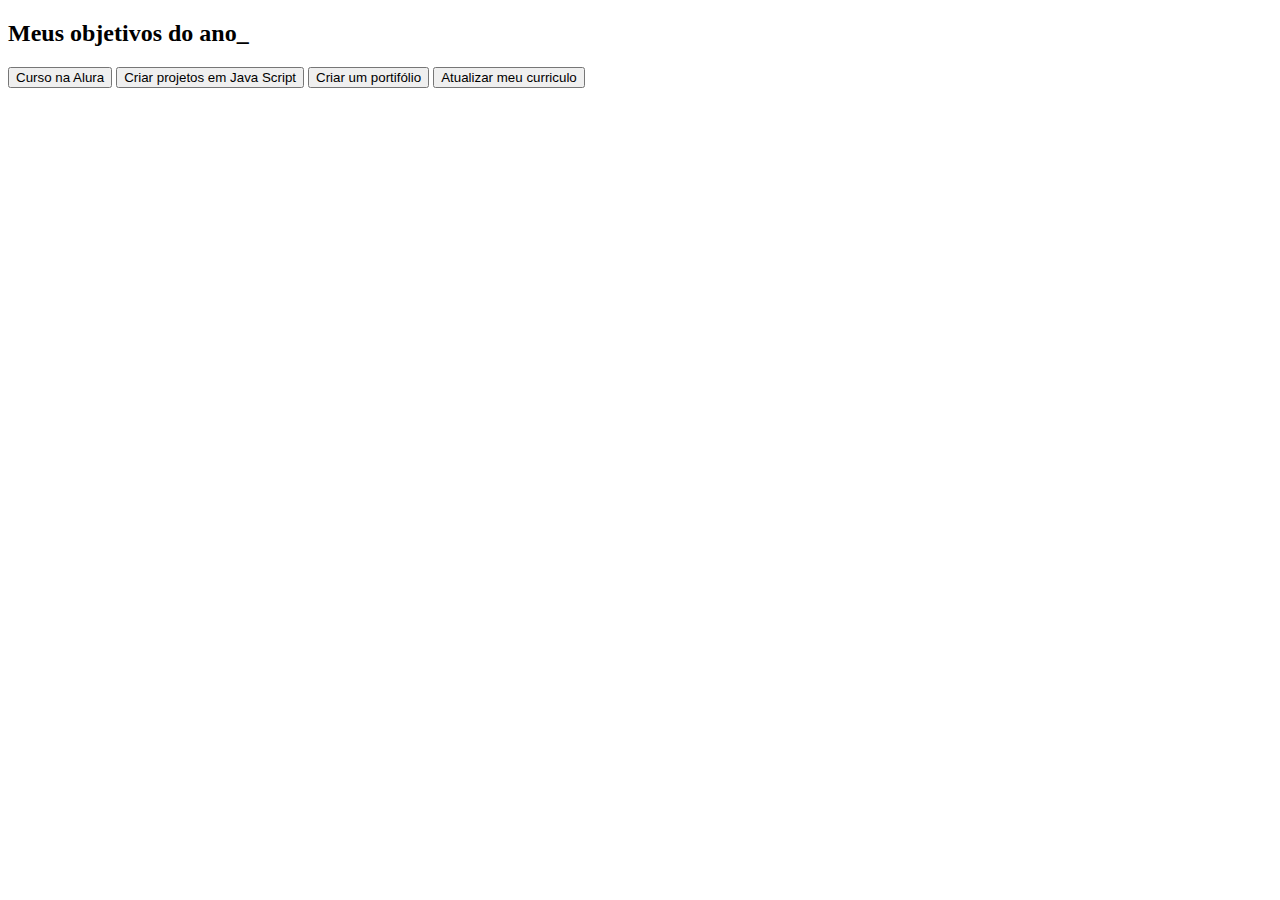
<file: index.html>
<!DOCTYPE html>
<html lang="en">
<head>
    <meta charset="UTF-8">
    <meta http-equiv="X-UA-Compatible" content="IE=edge">
    <meta name="viewport" content="width=device-width, initial-scale=1.0">
    <title>Document</title>
</head>
<body>
 <section class="conteudo-principal">
    <h2 class="titulo-principal">Meus objetivos do ano_</h2>
    <div class="botoes">
        <button class="botao">Curso na Alura</button>
        <button class="botao">Criar projetos em Java Script</button>
        <button class="botao">Criar um portifólio</button>
        <button class="botao">Atualizar meu curriculo</button>


    </div>
 </section>
 
</body>
</html>
</file>
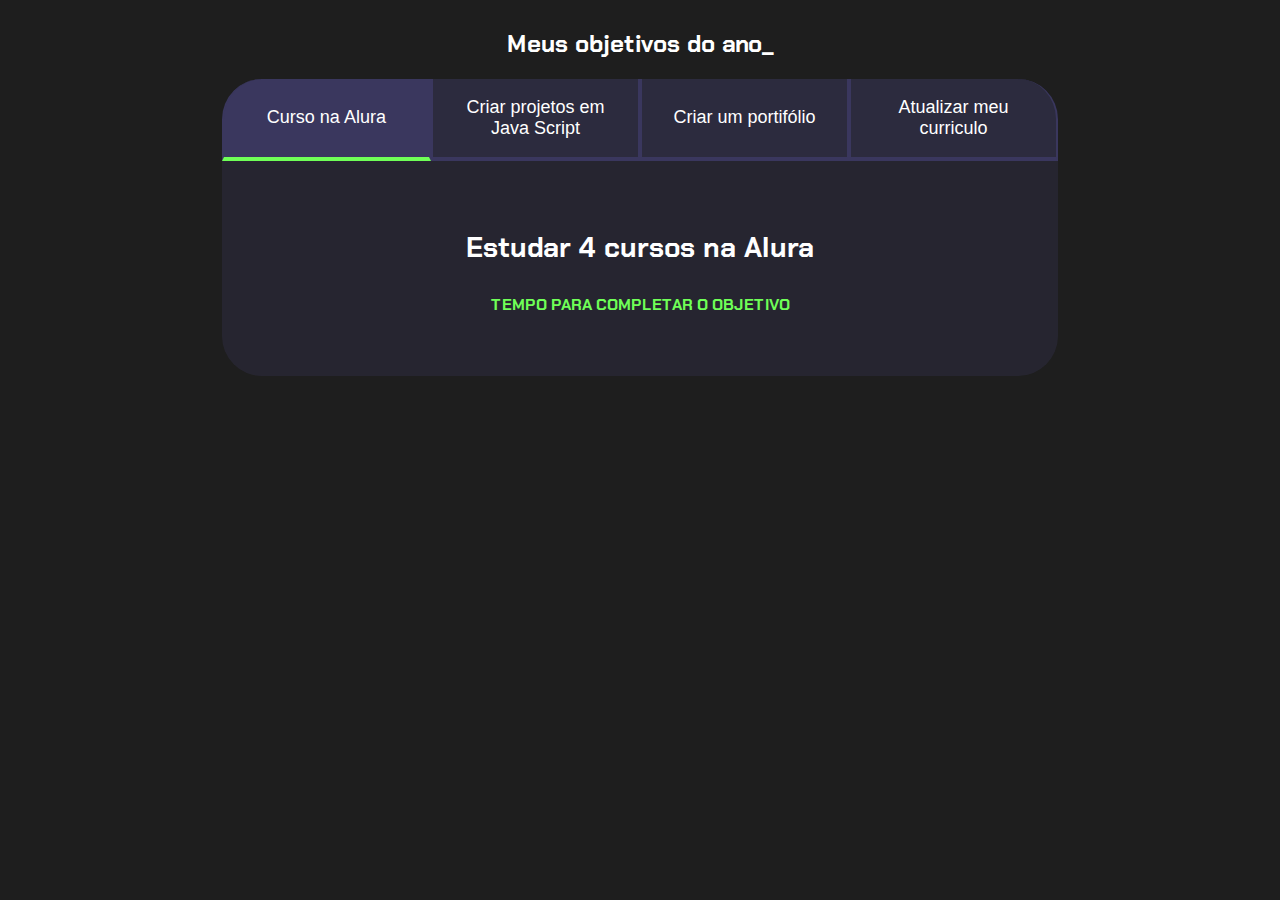
<file: index 02.html>
<!DOCTYPE html>
<html lang="pt-br">
<head>
    <meta charset="UTF-8">
    <meta name="viewport" content="width=device-width, initial-scale=1.0">
    <title>Meus objetivos do ano</title>
    <link rel="stylesheet" href="style.css">
</head>
<body>
 <section class="conteudo-principal">
    <h2 class="titulo-principal">Meus objetivos do ano<span>_</span></h2>
   <div class="conteudo">
    <div class="botoes">
        <button class="botao ativo">Curso na Alura</button>
        <button class="botao">Criar projetos em Java Script</button>
        <button class="botao">Criar um portifólio</button>
        <button class="botao">Atualizar meu curriculo</button>
    </div>
    <div class="abas-textos">
        <div class="aba-conteudo ativo">
         <h3 class="aba-conteudo-titulo-principal">Estudar 4 cursos na Alura</h3>
         <h4 class="aba-conteudo-titulo-secundario">Tempo para completar o objetivo</h4>
         <div class="contador"></div>
        </div>
        <div class="aba-conteudo">
            <h3 class="aba-conteudo-titulo-principal">Criar 5 projetos em JavaScript</h3>
            <h4 class="aba-conteudo-titulo-secundario">Tempo para completar o objetivo</h4> 
            <div class="contador"></div> 
        </div>
        <div class="aba-conteudo">
            <h3 class="aba-conteudo-titulo-principal">Criar um portfólio com os meus 3 melhores projetos</h3>
            <h4 class="aba-conteudo-titulo-secundario">Tempo para completar o objetivo</h4> 
            <div class="contador"></div>
        </div>
        <div class="aba-conteudo">
            <h3 class="aba-conteudo-titulo-principal">Atualizar meu currículo com os certificados da Alura</h3>
            <h4 class="aba-conteudo-titulo-secundario">Tempo para completar o objetivo</h4>
            <div class="contador"></div>  
           </div>
    </div>
</div> 
 </section>
<script src="main.js"></script>
</body>
</html>
</file>
<file: style.css>
@import url('https://fonts.googleapis.com/css2?family=Chakra+Petch:wght@400;700&display=swap');

:root {
    --cor-de-fundo: #1E1E1E;
    --verde: #6FFF57;
    --branco: #FFFFFF;
    --botao-ativo: #3A375E;
    --botao-inativo: rgba(58, 55, 94, 0.5);
    --texto-fundo: rgba(58, 55, 94, 0.3);
}

body {
    background-color: var(--cor-de-fundo);
    color: var(--branco);
    font-family: 'Chakra Petch', sans-serif;
}


.conteudo-principal{
    display:flex;
    flex-direction: column;
    justify-content: center;
    align-items: center;
    max-width: 1200px;
    width: 100%;
    margin: 0 auto;
}

.titulo-pricipal{
    text-align: left;
    width: 100%;
    font-size: 32px;
}

.titulo-pricipal span{
    color: var(--verde);
}

.botao{
    font-family: "crakra petch", sans-serif;
    background-color: var(--botao-inativo);
    color: var(--branco);
    display: flex;
    justify-content: center;
    padding: 1em;
    font-size: 18px;
    align-items: center;
    width: 100%;
    border-bottom: 4px solid var(--botao-ativo);
    border-left: 2px solid var(--botao-ativo);
    border-right: 2px solid var(--botao-ativo);
    border-top: none;
}

.botao:first-child{
    border-radius: 40px 40px 0 0;
}


.botoes{
    display: block;
}

.botao.ativo{
    background-color: var(--botao-ativo);
    border-bottom: 4px solid var(--verde);
}

.abas-textos{
    background-color: var(--texto-fundo);
    padding: 40px;
}

.abas-textos{
    border-radius: 0 0 40px 40px ;
}
.aba-conteudo.ativo{
    display: block;
}
.aba-conteudo{
    display: none;
}
.aba-conteudo-titulo-principal{
    font-size: 28px;
    text-align: center;
}
.aba-conteudo-titulo-secundario{
    text-align: center;
    color: var(--verde);
    text-transform: uppercase;
}
@media screen and (min-width: 768px) {
    .botoes{
        display: flex;
    }
    .botao:first-child{
        border-radius: 40px 0 0 0;
    }
    .botao:last-child{
        border-radius: 0 40px 0 0;
    }
}
</file>
